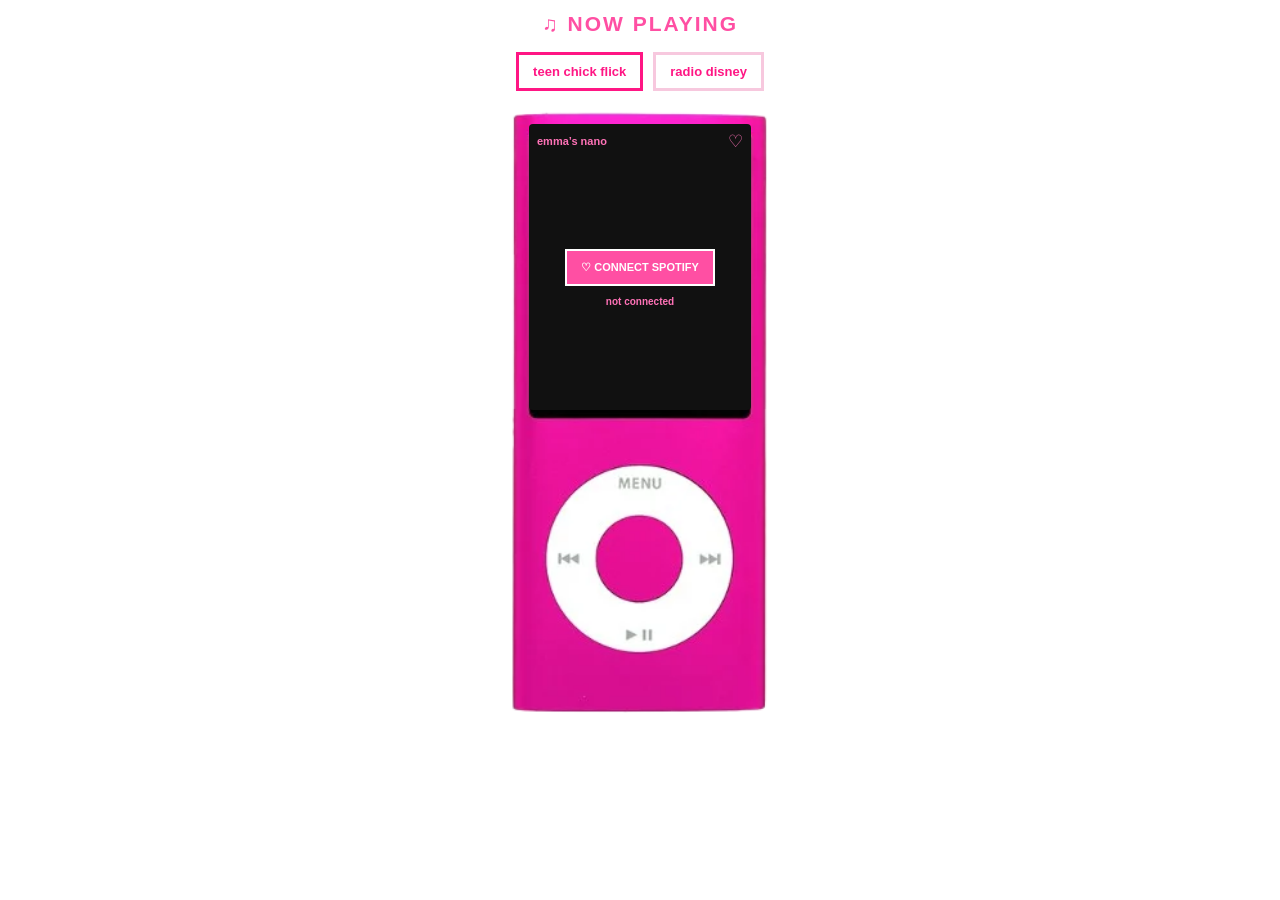
<file: nano.html>
<!DOCTYPE html>
<html lang="en">
<head>
  <meta charset="UTF-8">
  <meta name="viewport" content="width=device-width, initial-scale=1.0">
  <title>emma's nano</title>

  <style>
    * { box-sizing: border-box; }

    html,
    body {
      margin: 0;
      padding: 0;
      width: 100%;
      min-height: 100%;
      background: transparent;
      font-family: Arial, Helvetica, sans-serif;
    }

    body {
      display: flex;
      justify-content: center;
      align-items: flex-start;
      overflow-x: hidden;
    }

    .music-card {
      width: 100%;
      max-width: 430px;
      padding: 12px 10px 18px;
      background: transparent;
      border: 0;
      text-align: center;
      color: white;
    }

    .music-heading {
      margin: 0 0 16px;
      color: #ff4fa3;
      font-size: 21px;
      font-weight: 800;
      letter-spacing: 2px;
    }

    .playlist-tabs {
      display: flex;
      justify-content: center;
      gap: 10px;
      margin-bottom: 18px;
      flex-wrap: wrap;
    }

    .playlist-btn {
      padding: 9px 14px;
      background: #ffffff;
      border: 3px solid #f7c8de;
      color: #ff1684;
      font-size: 13px;
      font-weight: 700;
      cursor: pointer;
    }

    .playlist-btn.active {
      border-color: #ff1684;
    }

    .ipod-wrap {
      position: relative;
      width: 260px;
      margin: 0 auto;
    }

    .real-ipod {
      display: block;
      width: 100%;
      height: auto;
    }

    .ipod-screen {
      position: absolute;
      top: 15px;
      left: 19px;
      width: 222px;
      height: 286px;
      padding: 8px;
      overflow: hidden;
      background: #111;
      border-radius: 4px;
    }

    .screen-top {
      display: flex;
      justify-content: space-between;
      align-items: center;
      height: 18px;
      margin-bottom: 4px;
      color: #ff72b7;
    }

    .nano-label {
      font-size: 11px;
      font-weight: 700;
    }

    .nano-heart {
      font-size: 17px;
    }

    .spotify-login {
      height: calc(100% - 22px);
      display: flex;
      flex-direction: column;
      align-items: center;
      justify-content: center;
      gap: 10px;
    }

    .connect-spotify {
      padding: 10px 14px;
      background: #ff4fa3;
      color: white;
      border: 2px solid white;
      font-size: 11px;
      font-weight: 700;
      cursor: pointer;
    }

    .spotify-status {
      margin: 0;
      color: #ff72b7;
      font-size: 10px;
      font-weight: 700;
    }

    .hidden {
      display: none !important;
    }

    .nano-player {
      width: 100%;
      height: calc(100% - 22px);
      padding: 0 3px 4px;
      display: flex;
      flex-direction: column;
      align-items: center;
      justify-content: flex-start;
      overflow: hidden;
      color: white;
    }

    .now-playing-label {
      width: 100%;
      margin: 0 0 3px;
      text-align: center;
      font-size: 10px;
      line-height: 1;
      font-weight: 700;
      color: #d8d8d8;
    }

    .track-art-full {
      width: 188px;
      height: 188px;
      flex: 0 0 188px;
      object-fit: cover;
      margin: 0 0 4px;
      border: 1px solid rgba(255,255,255,.2);
    }

    .progress-section {
      width: 100%;
      margin: 0 0 3px;
    }

    .time-row {
      display: flex;
      justify-content: space-between;
      margin: 0 0 2px;
      font-size: 7px;
      line-height: 1;
      color: #d8d8d8;
    }

    .progress-bar {
      width: 100%;
      height: 4px;
      background: rgba(255,255,255,.22);
      border-radius: 999px;
      overflow: hidden;
    }

    .progress-fill {
      width: 0%;
      height: 100%;
      background: white;
      border-radius: 999px;
      transition: width .15s linear;
    }

    .track-meta {
      width: 100%;
      min-width: 0;
      text-align: center;
    }

    .track-title-full {
      margin: 0 0 1px;
      font-size: 9px;
      line-height: 1.1;
      font-weight: 700;
      color: white;
      white-space: nowrap;
      overflow: hidden;
      text-overflow: ellipsis;
    }

    .track-artist-full {
      margin: 0;
      font-size: 7px;
      line-height: 1.1;
      color: #d8d8d8;
      white-space: nowrap;
      overflow: hidden;
      text-overflow: ellipsis;
    }

    .wheel-hotspot {
      position: absolute;
      z-index: 20;
      border: 0;
      padding: 0;
      background: transparent;
      cursor: pointer;
      border-radius: 50%;
      transform: translate(-50%, -50%);
    }

    .wheel-prev {
      width: 46px;
      height: 46px;
      left: 22%;
      top: 74.5%;
    }

    .wheel-next {
      width: 46px;
      height: 46px;
      left: 78%;
      top: 74.5%;
    }

    .wheel-play {
      width: 60px;
      height: 44px;
      left: 50%;
      top: 87.2%;
    }

    .wheel-center {
      width: 68px;
      height: 68px;
      left: 50%;
      top: 74.5%;
    }

    .wheel-hotspot:focus-visible {
      outline: 3px solid #ff72b7;
      outline-offset: 2px;
    }
  </style>
</head>

<body>
  <div class="music-card">

    <h2 class="music-heading">♫ NOW PLAYING</h2>

    <div class="playlist-tabs">
      <button class="playlist-btn active" id="teen-playlist" type="button">
        teen chick flick
      </button>

      <button class="playlist-btn" id="disney-playlist" type="button">
        radio disney
      </button>
    </div>

    <div class="ipod-wrap">

      <img
        class="real-ipod"
        src="ipod-nano-front.png"
        alt="Pink iPod Nano"
      >

      <div class="ipod-screen">

        <div class="screen-top">
          <span class="nano-label">emma’s nano</span>
          <span class="nano-heart">♡</span>
        </div>

        <div class="spotify-login" id="spotify-login">
          <button
            class="connect-spotify"
            id="connect-spotify"
            type="button"
          >
            ♡ CONNECT SPOTIFY
          </button>

          <p class="spotify-status" id="spotify-status">
            not connected
          </p>
        </div>

        <div class="nano-player hidden" id="nano-player">

          <div class="now-playing-label">Now Playing</div>

          <img
            id="track-art"
            class="track-art-full"
            alt="Current album art"
          >

          <div class="progress-section">

            <div class="time-row">
              <span id="current-time">0:00</span>
              <span id="total-time">0:00</span>
            </div>

            <div class="progress-bar">
              <div class="progress-fill" id="progress-fill"></div>
            </div>

          </div>

          <div class="track-meta">
            <p class="track-title-full" id="track-title">Track Title</p>
            <p class="track-artist-full" id="track-artist">Artist Name</p>
          </div>

        </div>

      </div>

      <button
        class="wheel-hotspot wheel-prev"
        id="wheel-prev"
        type="button"
        aria-label="Previous track"
      ></button>

      <button
        class="wheel-hotspot wheel-next"
        id="wheel-next"
        type="button"
        aria-label="Next track"
      ></button>

      <button
        class="wheel-hotspot wheel-play"
        id="wheel-play"
        type="button"
        aria-label="Play or pause"
      ></button>

      <button
        class="wheel-hotspot wheel-center"
        id="wheel-center"
        type="button"
        aria-label="Select"
      ></button>

    </div>
  </div>

  <script src="script.js?v=12"></script>
</body>
</html>
</file>
